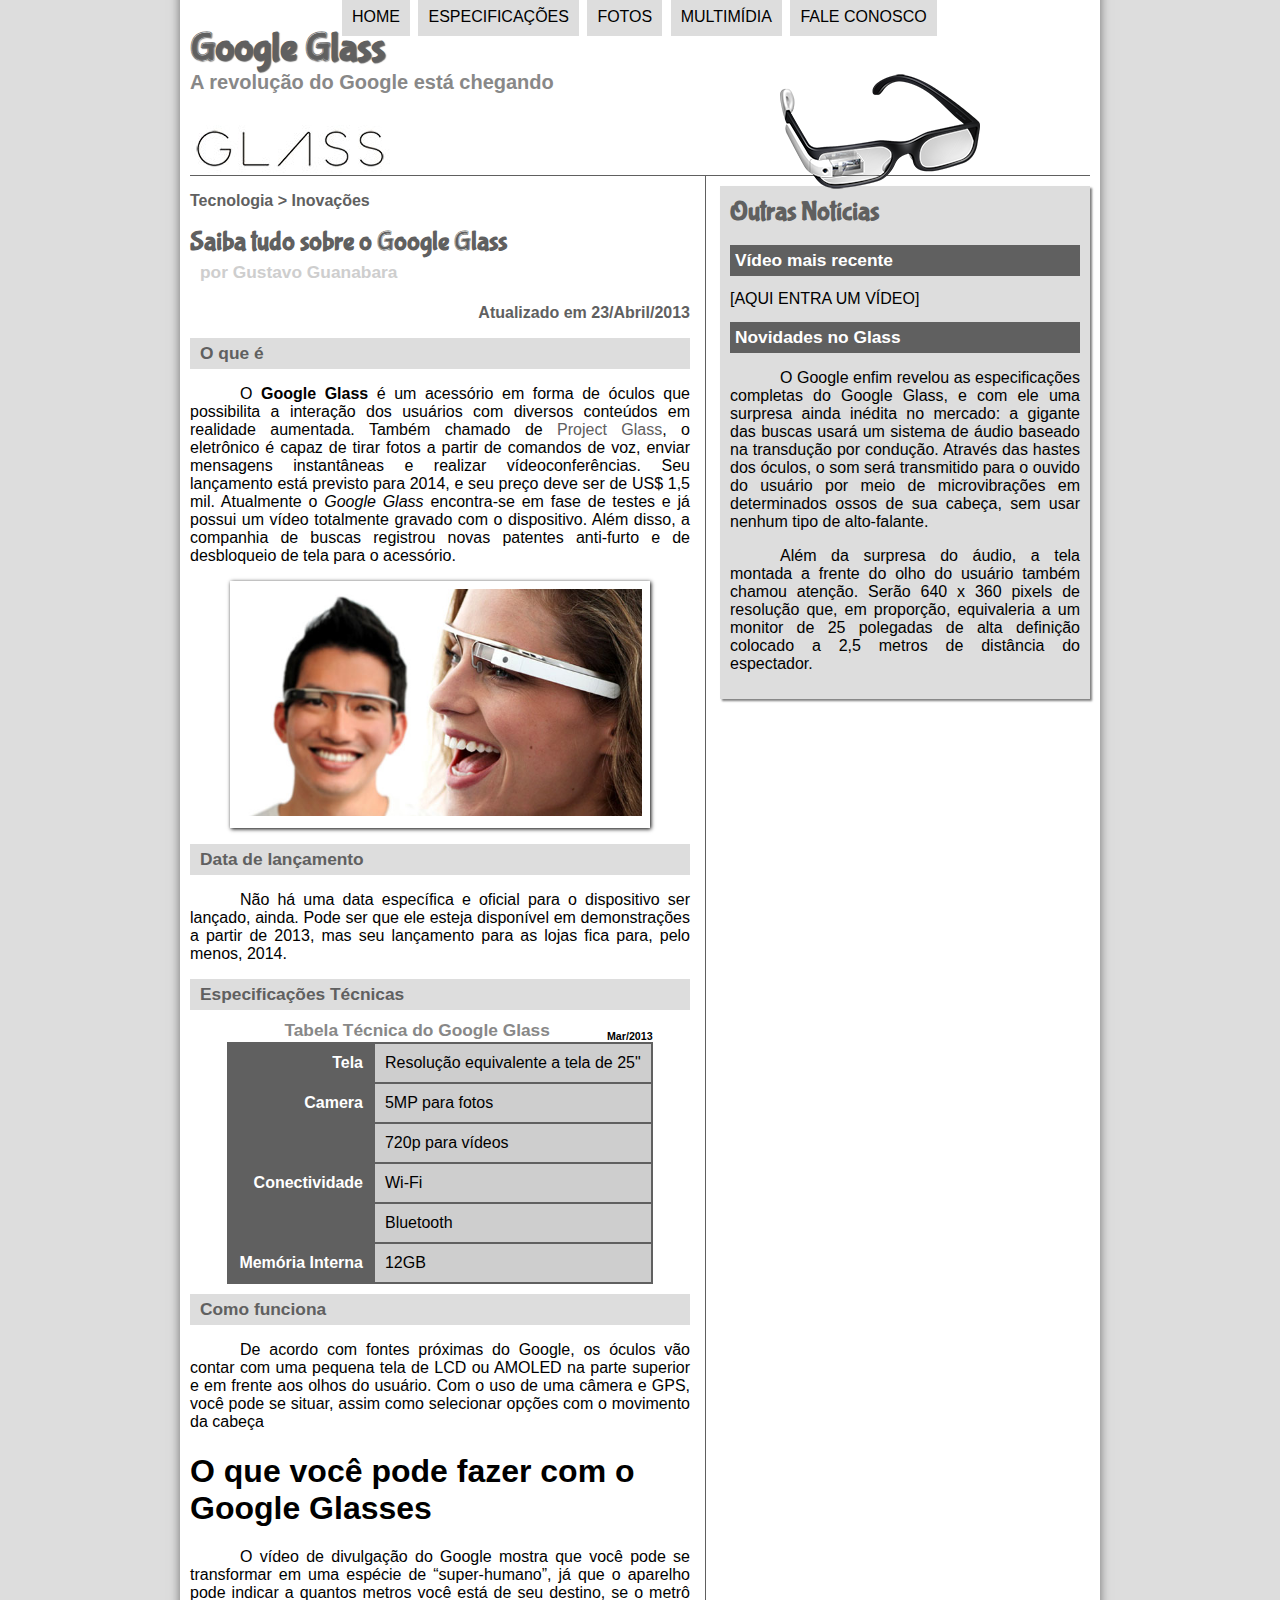
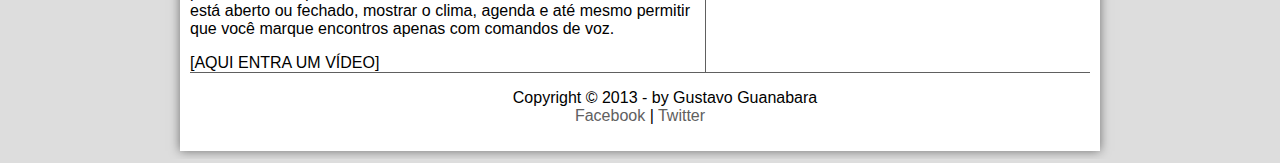
<file: index.html>
<!DOCTYPE html>
<html lang="pt-br">

<head>
	<meta charset="utf-8">
	<title>Tudo sobre Google Glass</title>
	<link rel="stylesheet" type="text/css" href="./_css/estilo.css">
	<script language="javascript" src="./_javascript/funcoes.js"></script>
</head>

<body>
	<div id="interface">
		<header id="cabecalho">

		<hgroup>
			<h1>Google Glass</h1> 
			<h2>A revolução do Google está chegando</h2> 
		</hgroup>

		<img id="icone" src="./_imagens/glass-oculos-preto-peq.png">

		<nav id="menu">
			<h1>Menu Principal</h1>
			<ul>
				<li onmouseover="mudaFoto('_imagens/home.png')" onmouseout="mudaFoto('_imagens/glass-oculos-preto-peq.png')"><a href="index.html">Home</a></li>
				<li onmouseover="mudaFoto('./_imagens/especificacoes.png')" onmouseout="mudaFoto('./_imagens/glass-oculos-preto-peq.png')"><a href="specs.html">Especificações</a></li>
				<li onmouseover="mudaFoto('./_imagens/fotos.png')" onmouseout="mudaFoto('./_imagens/glass-oculos-preto-peq.png')"><a href="fotos.html">Fotos</a></li>
				<li onmouseover="mudaFoto('./_imagens/multimidia.png')" onmouseout="mudaFoto('./_imagens/glass-oculos-preto-peq.png')"><a href="multimidia.html">Multimídia</a></li>
				<li onmouseover="mudaFoto('./_imagens/contato.png')" onmouseout="mudaFoto('./_imagens/glass-oculos-preto-peq.png')"><a href="fale-conosco.html">Fale conosco</a></li>
			</ul>
		</nav>
		</header>

		<section id="corpo">
			<article id="noticia-principal">
				<header id="cabecalho-artigo">
					<hgroup>
						<h3>Tecnologia > Inovações</h3>
						<h1>Saiba tudo sobre o Google Glass</h1>
						<h2>por Gustavo Guanabara</h2> 
						<h3 class="direita">Atualizado em 23/Abril/2013</h3>
					</hgroup>
				</header>
				<h2>O que é</h2>
				<p>
					O <span style="font-weight: bold">Google Glass</span> é um acessório em forma de óculos que possibilita a interação dos usuários com diversos conteúdos em realidade aumentada. Também chamado de <a href="http://glass.google.com" target="_blank">Project Glass</a>, o eletrônico é capaz de tirar fotos a partir de comandos de voz, enviar mensagens instantâneas e realizar vídeoconferências. Seu lançamento está previsto para 2014, e seu preço deve ser de US$ 1,5 mil. Atualmente o <em>Google Glass</em> encontra-se em fase de testes e já possui um vídeo totalmente gravado com o dispositivo. Além disso, a companhia de buscas registrou novas patentes anti-furto e de desbloqueio de tela para o acessório.
				</p>
				<figure class="foto-legenda">
					<img src="./_imagens/glass-quadro-homem-mulher.jpg" width="200">
					<figcaption>
						<h3>Google Glass</h3>
						<p>
							Uma nova maneira de ver o mundo.
						</p>
					</figcaption>
				</figure>

				<h2>Data de lançamento</h2>
				<p>
					Não há uma data específica e oficial para o dispositivo ser lançado, ainda. Pode ser que ele esteja disponível em demonstrações a partir de 2013, mas seu lançamento para as lojas fica para, pelo menos, 2014.	
				</p>

				<h2>Especificações Técnicas</h2>
				<table id="tabelaspec">
					<caption>Tabela Técnica do Google Glass <span>Mar/2013</span></caption>
					<tr>
						<td class="ce">Tela</td>
						<td class="cd">Resolução equivalente a tela de 25"</td>
					</tr>
					<tr>
						<td rowspan="2" class="ce">Camera</td>
						<td class="cd">5MP para fotos</td>
					</tr>
					<tr>
						<td class="cd">720p para vídeos</td>
					</tr>
					<tr>
						<td rowspan="2" class="ce">Conectividade</td>
						<td class="cd">Wi-Fi</td>
					</tr>
					<tr>
						<td class="cd">Bluetooth</td>
					</tr>
					<tr>
						<td class="ce">Memória Interna</td>
						<td class="cd">12GB</td>
					</tr>
				</table>

				<h2>Como funciona</h2>
				<p>
					De acordo com fontes próximas do Google, os óculos vão contar com uma pequena tela de LCD ou AMOLED na parte superior e em frente aos olhos do usuário. Com o uso de uma câmera e GPS, você pode se situar, assim como selecionar opções com o movimento da cabeça	
				</p>

				<h1>O que você pode fazer com o Google Glasses</h1>
				<p>
					O vídeo de divulgação do Google mostra que você pode se transformar em uma espécie de “super-humano”, já que o aparelho pode indicar a quantos metros você está de seu destino, se o metrô está aberto ou fechado, mostrar o clima, agenda e até mesmo permitir que você marque encontros apenas com comandos de voz.	
				</p>

				[AQUI ENTRA UM VÍDEO]
			</article>
		</section>

		<aside id="lateral">
			<h1>Outras Notícias</h1>
			<h2>Vídeo mais recente</h2>

			[AQUI ENTRA UM VÍDEO]

			<h2>Novidades no Glass</h2>
			<p>
				O Google enfim revelou as especificações completas do Google Glass, e com ele uma surpresa ainda inédita no mercado: a gigante das buscas usará um sistema de áudio baseado na transdução por condução. Através das hastes dos óculos, o som será transmitido para o ouvido do usuário por meio de microvibrações em determinados ossos de sua cabeça, sem usar nenhum tipo de alto-falante.
			</p>
			<p>
				Além da surpresa do áudio, a tela montada a frente do olho do usuário também chamou atenção. Serão 640 x 360 pixels de resolução que, em proporção, equivaleria a um monitor de 25 polegadas de alta definição colocado a 2,5 metros de distância do espectador.
			</p>
		</aside>
		<footer id="rodape">
		<p>
			Copyright &copy; 2013 - by Gustavo Guanabara <br>
			<a href="http://facebook.com" target="_blank">Facebook</a>  | 
			<a href="http://twitter.com" target="_blank">Twitter</a>
		</p>
		</footer>
	</div>
</body>
</html>
</file>
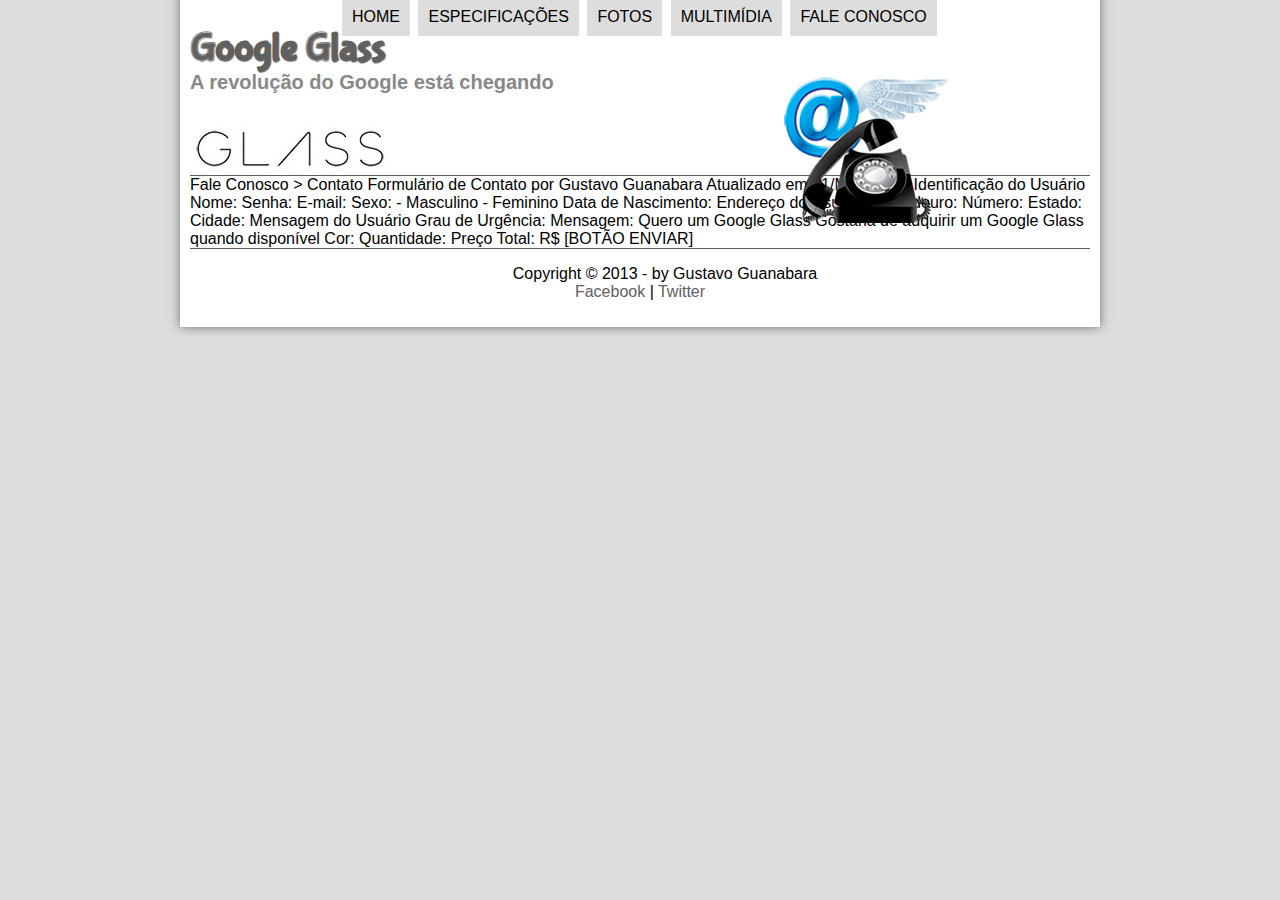
<file: fale-conosco.html>
<!DOCTYPE html>
<html lang="pt-br">

<head>
    <meta charset="utf-8">
    <title>Tudo sobre Google Glass</title>
    <link rel="stylesheet" type="text/css" href="_css/estilo.css">
    <script language="javascript" src="_javascript/funcoes.js"></script>
</head>

<body>
    <div id="interface">
        <header id="cabecalho">

        <hgroup>
            <h1>Google Glass</h1> 
            <h2>A revolução do Google está chegando</h2> 
        </hgroup>

        <img id="icone" src="_imagens/contato.png">

        <nav id="menu">
            <h1>Menu Principal</h1>
            <ul>
                <li onmouseover="mudaFoto('_imagens/home.png')" onmouseout="mudaFoto('_imagens/contato.png')"><a href="index.html">Home</a></li>
                <li onmouseover="mudaFoto('_imagens/especificacoes.png')" onmouseout="mudaFoto('_imagens/contato.png')"><a href="specs.html">Especificações</a></li>
                <li onmouseover="mudaFoto('_imagens/fotos.png')" onmouseout="mudaFoto('_imagens/contato.png')"><a href="fotos.html">Fotos</a></li>
                <li onmouseover="mudaFoto('_imagens/multimidia.png')" onmouseout="mudaFoto('_imagens/contato.png')"><a href="multimidia.html">Multimídia</a></li>
                <li onmouseover="mudaFoto('_imagens/contato.png')" onmouseout="mudaFoto('_imagens/contato.png')"><a href="fale-conosco.html">Fale conosco</a></li>
            </ul>
        </nav>
        </header>

Fale Conosco > Contato
Formulário de Contato
por Gustavo Guanabara
Atualizado em 01/Maio/2013

Identificação do Usuário
    Nome:
    Senha:
    E-mail:
    Sexo:
        - Masculino
        - Feminino
    Data de Nascimento:

Endereço do Usuário
    Logradouro:
    Número:
    Estado:
    Cidade:

Mensagem do Usuário
    Grau de Urgência:
    Mensagem:

Quero um Google Glass
    Gostaria de adquirir um Google Glass quando disponível
    Cor:
    Quantidade:
    Preço Total: R$


[BOTÃO ENVIAR]

<footer id="rodape">
        <p>
            Copyright &copy; 2013 - by Gustavo Guanabara <br>
            <a href="http://facebook.com" target="_blank">Facebook</a>  | 
            <a href="http://twitter.com" target="_blank">Twitter</a>
        </p>
        </footer>
    </div>
</body>
</html>
</file>
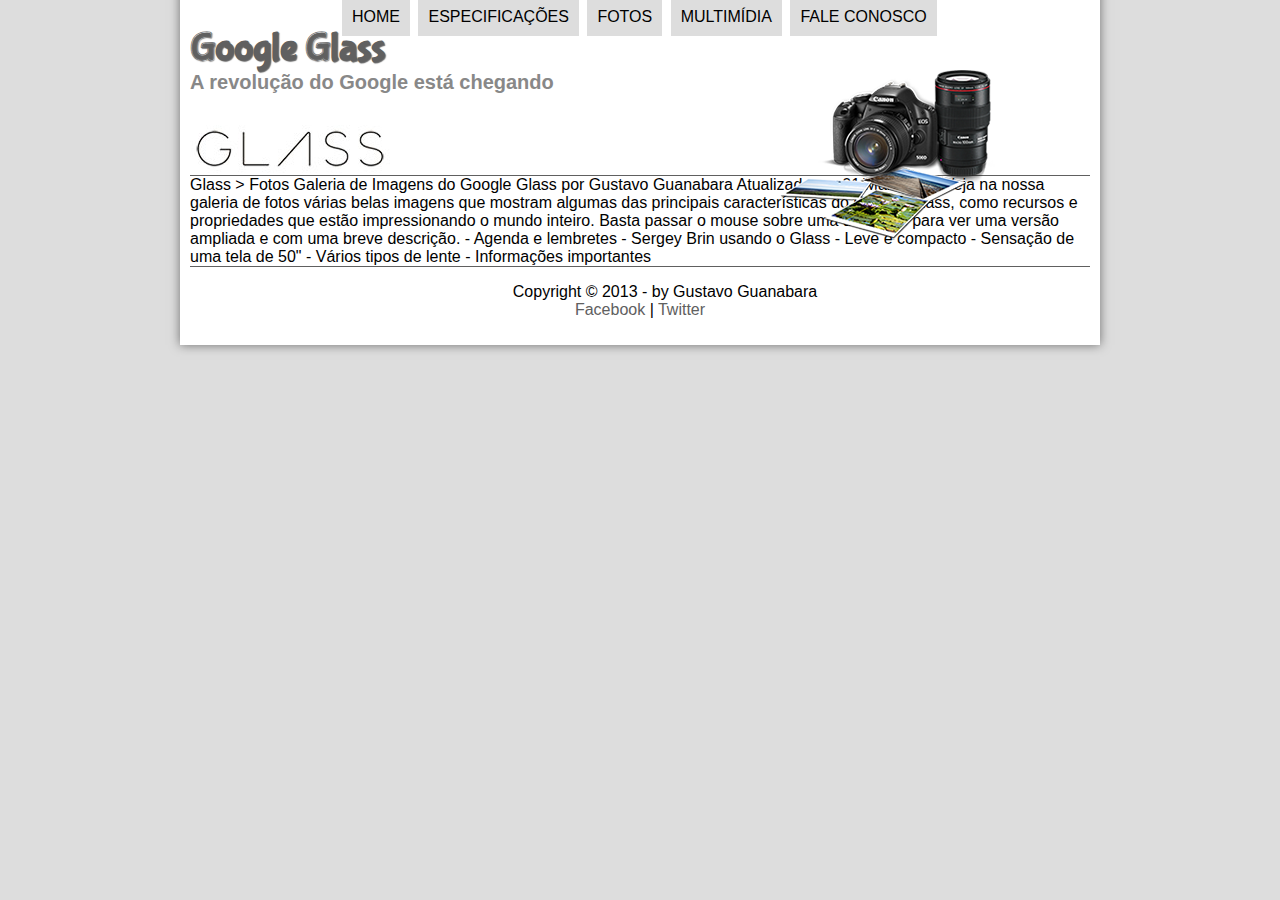
<file: fotos.html>
<!DOCTYPE html>
<html lang="pt-br">

<head>
	<meta charset="utf-8">
	<title>Tudo sobre Google Glass</title>
	<link rel="stylesheet" type="text/css" href="_css/estilo.css">
	<script language="javascript" src="_javascript/funcoes.js"></script>
</head>

<body>
	<div id="interface">
		<header id="cabecalho">

			<hgroup>
				<h1>Google Glass</h1> 
				<h2>A revolução do Google está chegando</h2> 
			</hgroup>

			<img id="icone" src="_imagens/fotos.png">

			<nav id="menu">
				<h1>Menu Principal</h1>
				<ul>
					<li onmouseover="mudaFoto('_imagens/home.png')" onmouseout="mudaFoto('_imagens/fotos.png')"><a href="index.html">Home</a></li>
					<li onmouseover="mudaFoto('_imagens/especificacoes.png')" onmouseout="mudaFoto('_imagens/fotos.png')"><a href="specs.html">Especificações</a></li>
					<li onmouseover="mudaFoto('_imagens/fotos.png')" onmouseout="mudaFoto('_imagens/fotos.png')"><a href="fotos.html">Fotos</a></li>
					<li onmouseover="mudaFoto('_imagens/multimidia.png')" onmouseout="mudaFoto('_imagens/fotos.png')"><a href="multimidia.html">Multimídia</a></li>
					<li onmouseover="mudaFoto('_imagens/contato.png')" onmouseout="mudaFoto('_imagens/fotos.png')"><a href="fale-conosco.html">Fale conosco</a></li>
				</ul>
			</nav>
		</header>

Glass > Fotos
Galeria de Imagens do Google Glass
por Gustavo Guanabara
Atualizado em 01/Maio/2013

Veja na nossa galeria de fotos várias belas imagens que mostram algumas das principais características do Google Glass, como recursos e propriedades que estão impressionando o mundo inteiro. Basta passar o mouse sobre uma das fotos para ver uma versão ampliada e com uma breve descrição.

- Agenda e lembretes
- Sergey Brin usando o Glass
- Leve e compacto
- Sensação de uma tela de 50"
- Vários tipos de lente
- Informações importantes

		<footer id="rodape">
		<p>
			Copyright &copy; 2013 - by Gustavo Guanabara <br>
			<a href="http://facebook.com" target="_blank">Facebook</a>  | 
			<a href="http://twitter.com" target="_blank">Twitter</a>
		</p>
		</footer>
	</div>
</body>
</html>
</file>
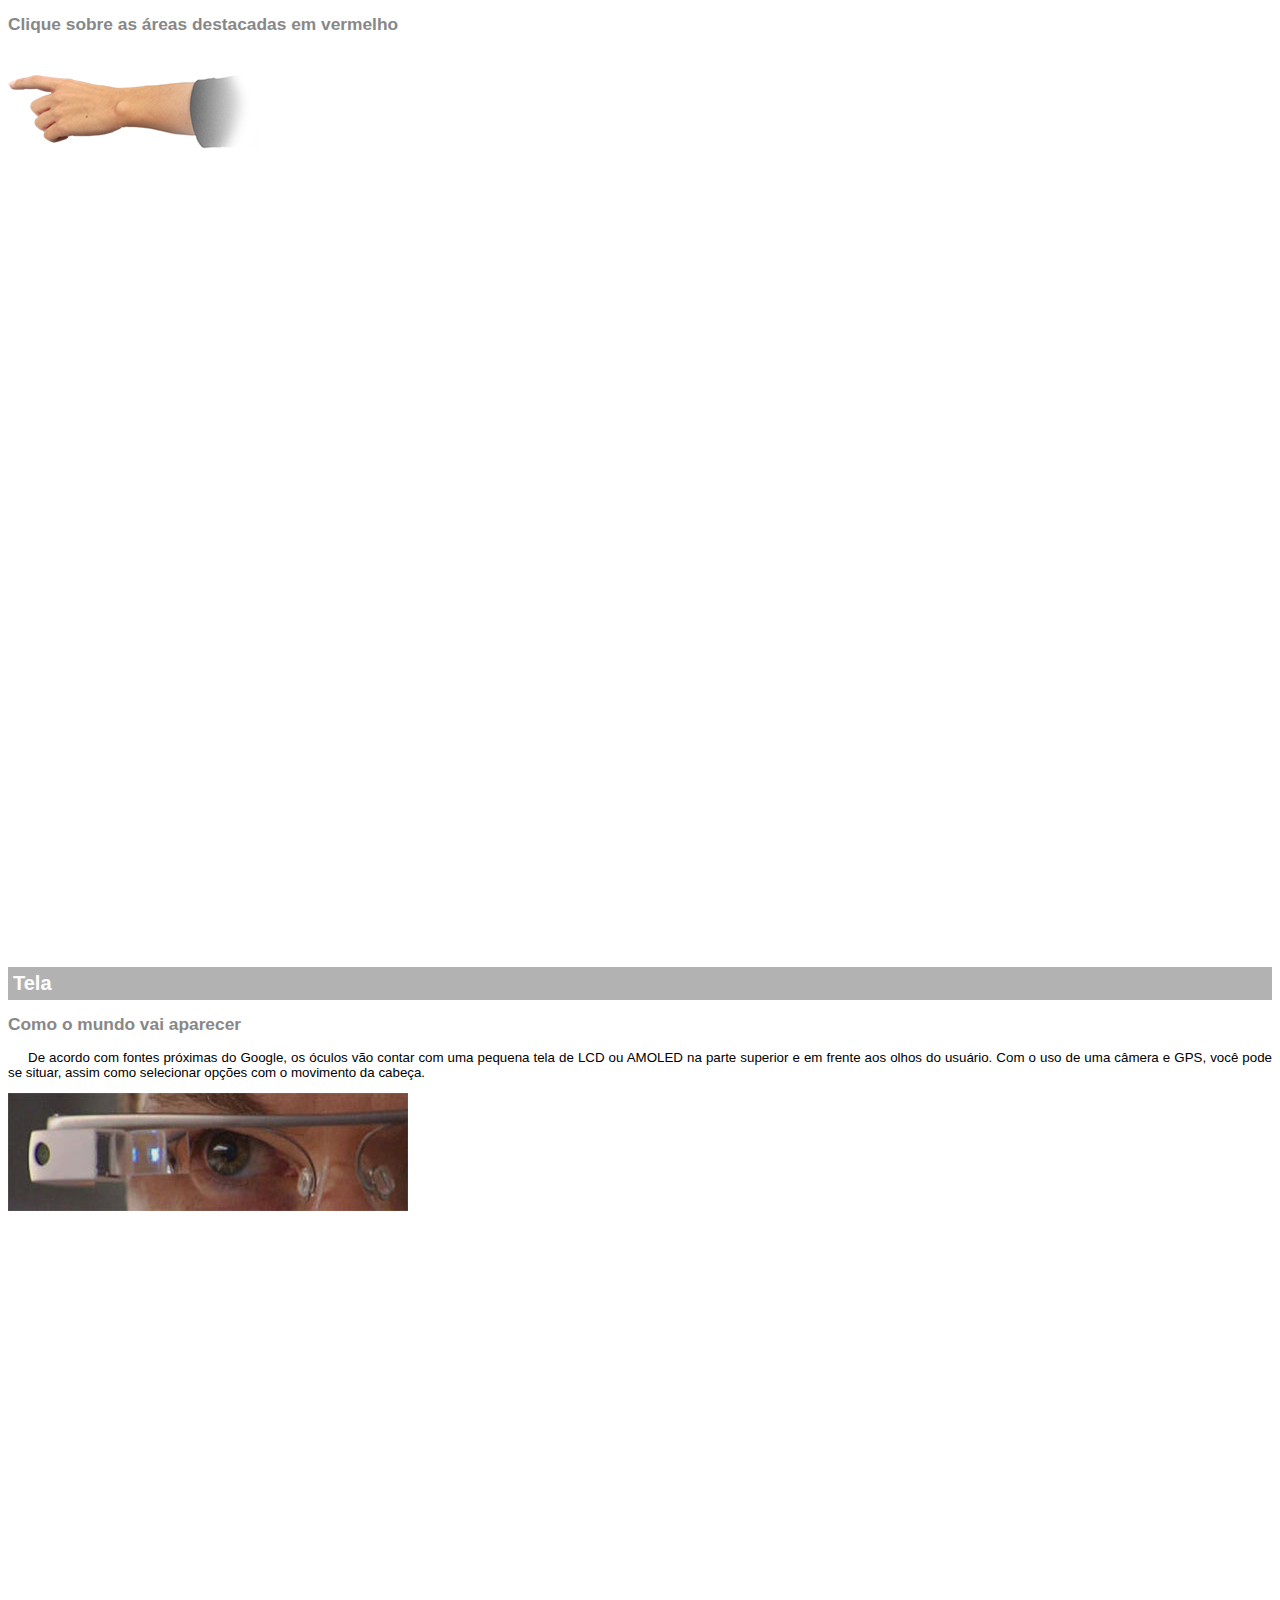
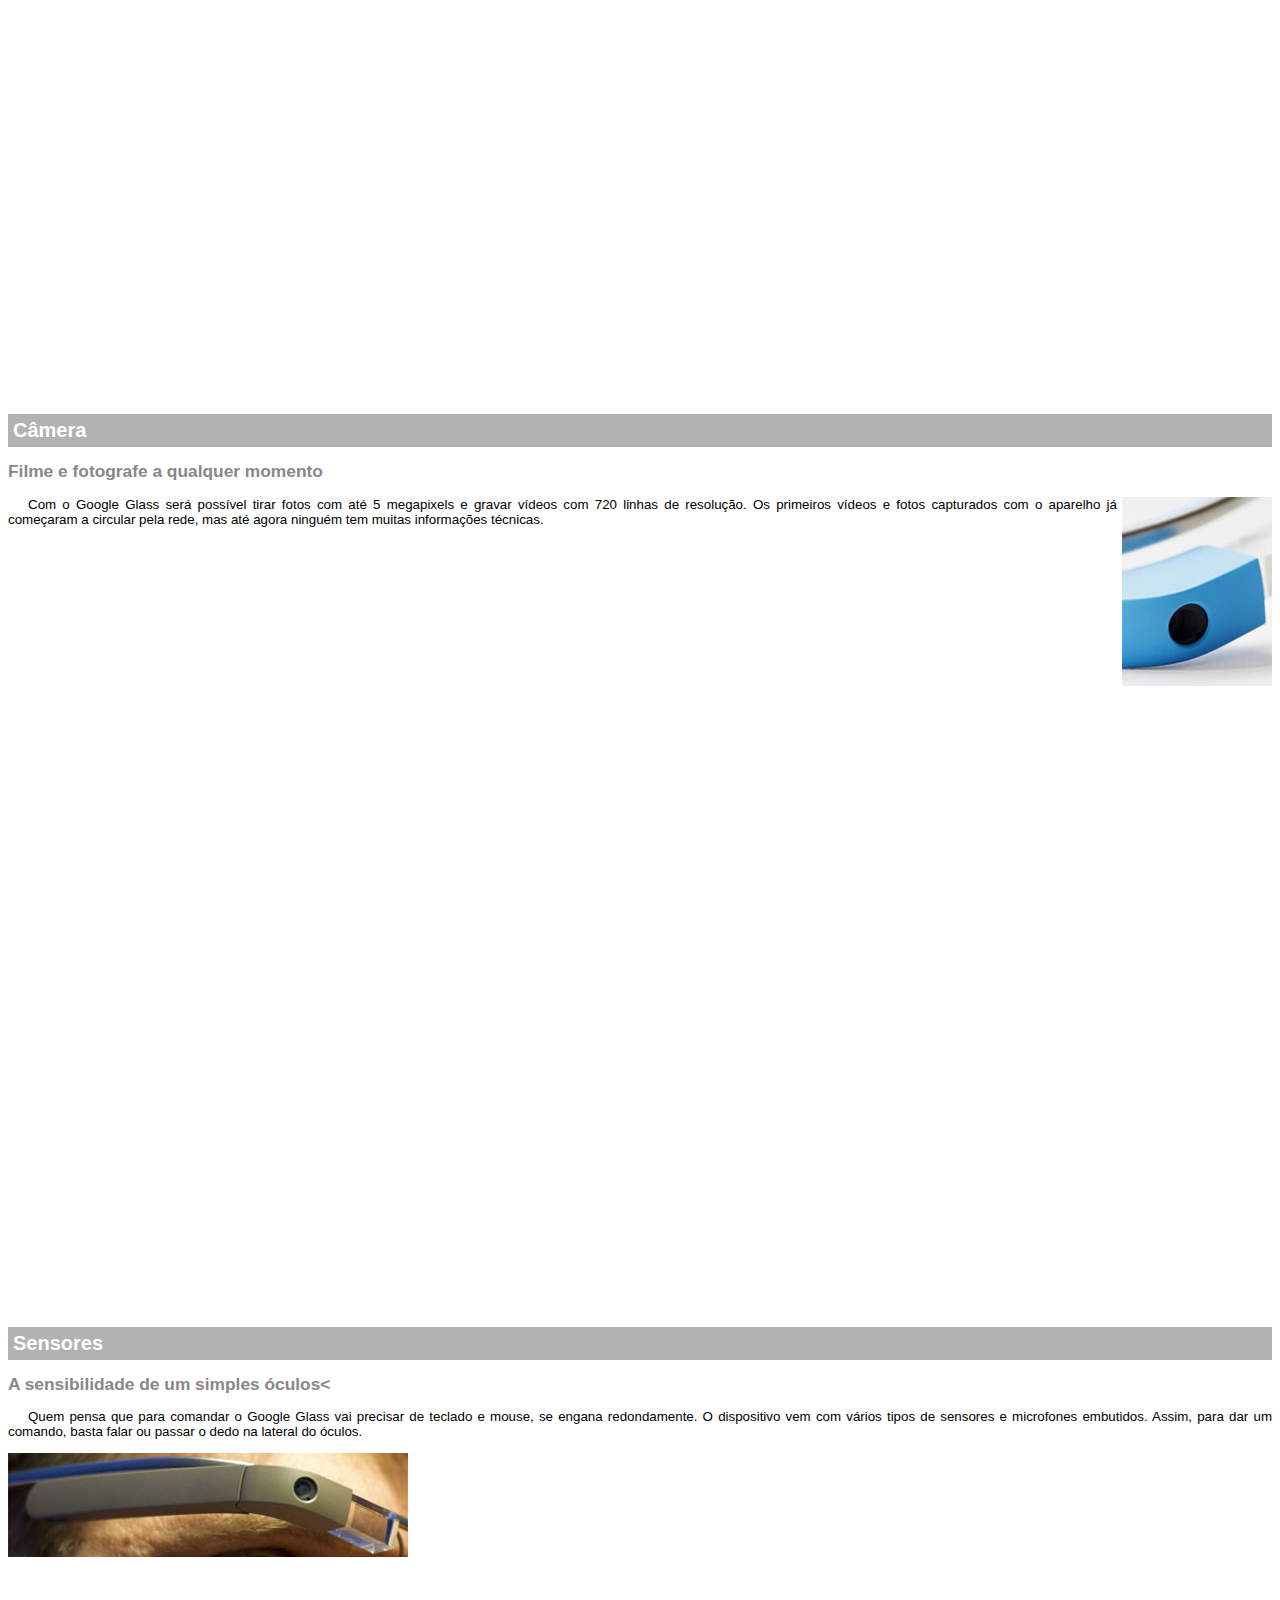
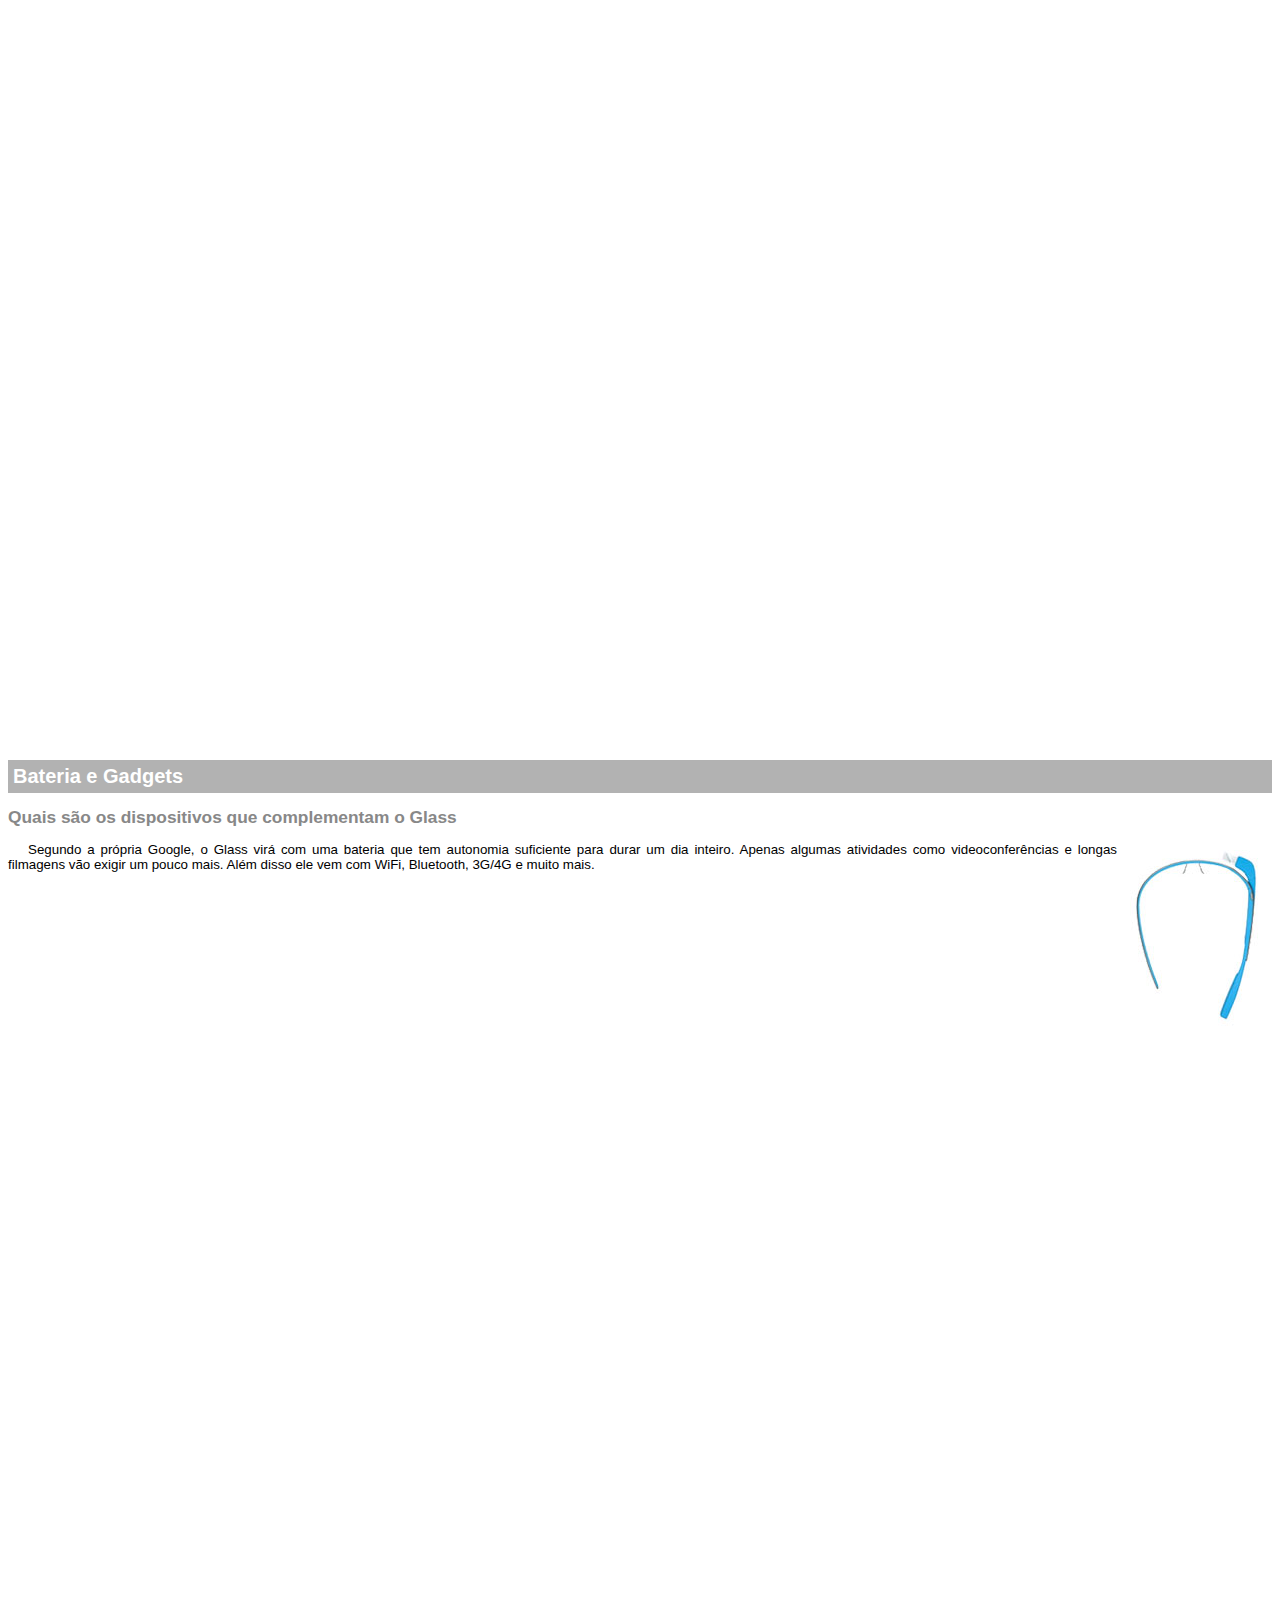
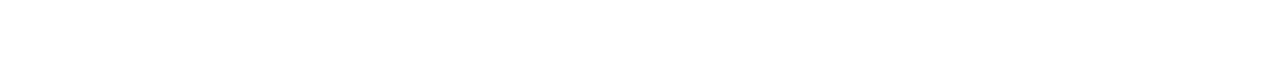
<file: google-glass.html>
<!DOCTYPE html>
<html lang="pt-br">
<head>
	<title>Informações sobre Google Glass</title>
	<meta charset="utf-8">
	<style type="text/css">
		body {
			font-family: Arial;
			font-size: 10pt;
		}
		p {
			text-align: justify;
			text-indent: 20px;
		}
		article h1 {
			font-size: 15pt;
			color: #ffffff;
			background-color: rgba(0,0,0,0.3);
			padding: 5px;
			margin: 0px;
		}
		article h2 {
			font-size: 13pt;
			color: #888888;
			padding: 0px;
		}
		article {
			margin-bottom: 800px;
		}
		img.img-dir {
			display: block;
			float: right;
			margin-left: 5px;
		}
	</style>
</head>
<body>
	<article id="topo">
		<header>
			<h2>Clique sobre as áreas destacadas em vermelho</h2>
		</header>
		<img src="_imagens/mao.png" alt="Mão apontando para esquerda">
	</article>

	<article id="tela">
		<header>
			<h1>Tela</h1>
			<h2>Como o mundo vai aparecer</h2>
		</header>
		<p>
			De acordo com fontes próximas do Google, os óculos vão contar com uma pequena tela de LCD ou AMOLED na parte superior e em frente aos olhos do usuário. Com o uso de uma câmera e GPS, você pode se situar, assim como selecionar opções com o movimento da cabeça.
		</p>
		<img src="_imagens/det-tela.jpg" alt="Tela do Google Glass">
	</article>

	<article id="camera">
		<header>
			<h1>Câmera</h1>
			<h2>Filme e fotografe a qualquer momento</h2>
			<img src="_imagens/det-camera.jpg" class="img-dir" alt="Câmera do Google Glass">
			<p>
				Com o Google Glass será possível tirar fotos com até 5 megapixels e gravar vídeos com 720 linhas de resolução. Os primeiros vídeos e fotos capturados com o aparelho já começaram a circular pela rede, mas até agora ninguém tem muitas informações técnicas.
			</p>
		</header>
	</article>

	<article id="sensores">
		<header>
			<h1>Sensores</h1>
			<h2>A sensibilidade de um simples óculos<</h2>
		</header>
		<p>
			Quem pensa que para comandar o Google Glass vai precisar de teclado e mouse, se engana redondamente. O dispositivo vem com vários tipos de sensores e microfones embutidos. Assim, para dar um comando, basta falar ou passar o dedo na lateral do óculos.
		</p>
		<img src="_imagens/det-touch.jpg" alt="Sensores do Google Glass">
	</article>

	<article id="gadgets">
		<header>
			<h1>Bateria e Gadgets</h1>
			<h2>Quais são os dispositivos que complementam o Glass</h2>
		</header>
		<img src="_imagens/det-bateria.jpg" class="img-dir" alt="Bateria do Google Glass">
		<p>
			Segundo a própria Google, o Glass virá com uma bateria que tem autonomia suficiente para durar um dia inteiro. Apenas algumas atividades como videoconferências e longas filmagens vão exigir um pouco mais. Além disso ele vem com WiFi, Bluetooth, 3G/4G e muito mais.
		</p>
	</article>
</body>
</html>
</file>
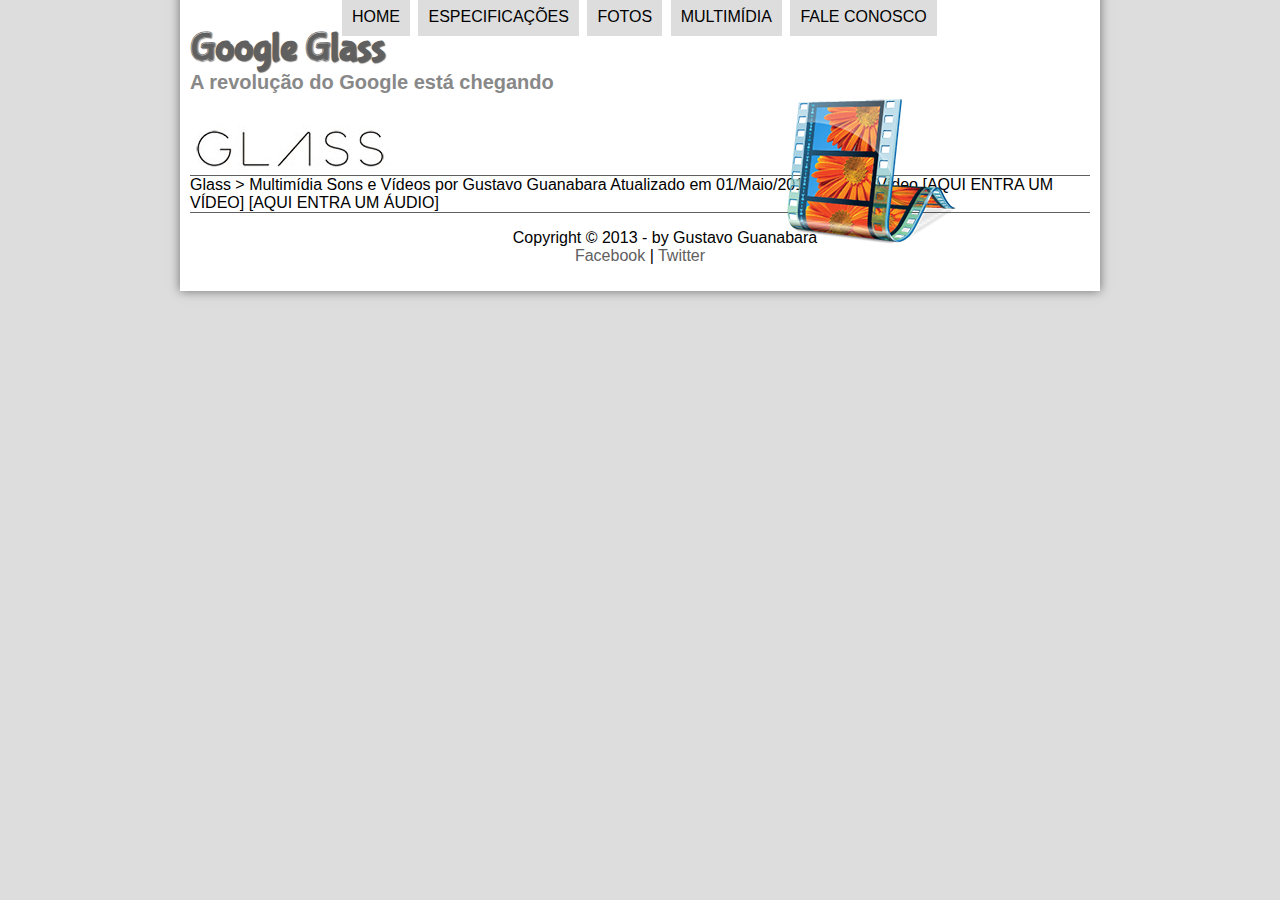
<file: multimidia.html>
<!DOCTYPE html>
<html lang="pt-br">

<head>
	<meta charset="utf-8">
	<title>Tudo sobre Google Glass</title>
	<link rel="stylesheet" type="text/css" href="_css/estilo.css">
	<script language="javascript" src="_javascript/funcoes.js"></script>
</head>

<body>
	<div id="interface">
		<header id="cabecalho">

		<hgroup>
			<h1>Google Glass</h1> 
			<h2>A revolução do Google está chegando</h2> 
		</hgroup>

		<img id="icone" src="_imagens/multimidia.png">

		<nav id="menu">
			<h1>Menu Principal</h1>
			<ul>
				<li onmouseover="mudaFoto('_imagens/home.png')" onmouseout="mudaFoto('_imagens/multimidia.png')"><a href="index.html">Home</a></li>
				<li onmouseover="mudaFoto('_imagens/especificacoes.png')" onmouseout="mudaFoto('_imagens/multimidia.png')"><a href="specs.html">Especificações</a></li>
				<li onmouseover="mudaFoto('_imagens/fotos.png')" onmouseout="mudaFoto('_imagens/multimidia.png')"><a href="fotos.html">Fotos</a></li>
				<li onmouseover="mudaFoto('_imagens/multimidia.png')" onmouseout="mudaFoto('_imagens/multimidia.png')"><a href="multimidia.html">Multimídia</a></li>
				<li onmouseover="mudaFoto('_imagens/contato.png')" onmouseout="mudaFoto('_imagens/multimidia.png')"><a href="fale-conosco.html">Fale conosco</a></li>
			</ul>
		</nav>
		</header>

Glass > Multimídia
Sons e Vídeos
por Gustavo Guanabara
Atualizado em 01/Maio/2013


Áudio e Vídeo

[AQUI ENTRA UM VÍDEO]
[AQUI ENTRA UM ÁUDIO]

<footer id="rodape">
		<p>
			Copyright &copy; 2013 - by Gustavo Guanabara <br>
			<a href="http://facebook.com" target="_blank">Facebook</a>  | 
			<a href="http://twitter.com" target="_blank">Twitter</a>
		</p>
		</footer>
	</div>
</body>
</html>
</file>
<file: _css/estilo.css>
@charset "utf-8";
@import url('https://fonts.googleapis.com/css?family=Titillium+Web&display=swap');
@font-face {
	font-family: 'FonteLogo';
	src: url("../_fonts/bubblegum-sans-regular.otf");
}

p {
	text-align: justify; 
	text-indent: 50px;
}
body {
	font-family: Arial, sans-serif;
	background-color: #dddddd;
	color: rgba(0, 0, 0, 1);
}

a {
	color: #606060;
	text-decoration: none;
}

a:hover {
	text-decoration: underline;
}

div#interface {
	width: 900px;
	background-color: #ffffff;
	margin: -20px auto 0px auto;
	box-shadow: 0px 0px 10px rgba(0, 0, 0, 0.5);
	padding: 10px;
}

header#cabecalho img#icone {
	position: absolute;
	left: 780px;
	top: 70px;
}

header#cabecalho {
	border-bottom: 1px solid #606060;
	height: 150px;
	background: url("../_imagens/glass-logo-peq.jpg") no-repeat 0px 100px;
}

header#cabecalho h1 {
	font-family: 'FonteLogo', sans-serif;
	font-size: 30pt;
	color: #606060;
	text-shadow: 1px 1px 1px rgba(0, 0, 0, 0.6);
	padding: 0px;
	margin-bottom: 0px; 
}

header#cabecalho h2 {
	font-family: 'Titilium Web', sans-serif;
	font-size: 15pt;
	color: #888888;
	padding: 0px;
	margin-top: 0px; 
}

/* Formatação de imagens com legenda */

figure.foto-legenda {
	position: relative;
	border: 8px solid white;
	box-shadow: 1px 1px 4px black;
}

figure.foto-legenda img {
	width: 100%;
	height: 100%;
}

figure.foto-legenda figcaption {
	opacity: 0;
	position: absolute;
	top: 0px;
	background-color: rgba(0, 0, 0, 0.4);
	color: white;
	width: 100%;
	height: 100%;
	padding: 10px;
	box-sizing: border-box;
	transition: opacity 1s;
}

figure.foto-legenda:hover figcaption {
	opacity: 1;
}

/* Formatação do menu */

nav#menu {
	display: block;
}

nav#menu ul {
	list-style: none;
	text-transform: uppercase;
	position: absolute;
	top: -20px;
	left: 300px;
}

nav#menu li {
	display: inline-block;
	background-color: #dddddd;
	padding: 10px;
	margin: 2px;
	transition: background-color 1s;
}

nav#menu li:hover {
	background-color: #606060;
}

nav#menu h1 {
	display: none;
}

nav#menu a {
	color: #000000;
	text-decoration: none;
}

nav#menu a:hover {
	color: #000000;
	text-decoration: none;
}

section#corpo {
	display: block;
	width: 500px;
	float: left;
	border-right: 1px solid #606060;
	padding-right: 15px;
}

article#noticia-principal h2 {
	font-size: 13pt;
	color: #606060;
	background-color: #dddddd;
	padding: 5px 0px 5px 10px;
	margin: 10px 0px 10px 0px;
}

header#cabecalho-artigo h1 {
	font-family: 'FonteLogo', sans-serif;
	font-size: 20pt;
	color: #606060;
	margin-bottom: 0px;
	margin-top: 0px;
}

header#cabecalho-artigo h2 {
	font-size: 13pt;
	color: #cecece;
	background-color: #ffffff;
	margin: 0px;
}

header#cabecalho-artigo h3 {
	font-size: 12pt;
	color: #606060;
}

.direita {
	text-align: right;
}

table#tabelaspec {
	border: 1px solid #606060;
	border-spacing: 0px;
	margin-left: auto;
	margin-right: auto;
}

table#tabelaspec td {
	border: 1px solid #606060;
	padding: 10px;
	text-align: center;
	vertical-align: middle;
}

table#tabelaspec td.ce {
	color: #ffffff;
	background-color: #606060;
	text-align: right;
	vertical-align: top;
	font-weight: bold;
}

table#tabelaspec td.cd {
	background-color: #cecece;
	text-align: left;
}

table#tabelaspec caption {
	color: #888888;
	font-size: 13pt;
	font-weight: bolder;
}

table#tabelaspec caption span {
	display: block;
	float: right;
	color: #000000;
	font-size: 8pt;
	margin-top: 10px;
}

aside#lateral {
	display: block;
	width: 350px;
	float: right;
	background-color: #dddddd;
	padding: 10px;
	margin-top: 10px;
	box-shadow: 2px 2px 2px rgba(0, 0, 0, 0.5);
}

aside#lateral h1 {
	font-family: 'FonteLogo', sans-serif;
	font-size: 20pt;
	color: #606060;
	margin-top: 0px;
}

aside#lateral h2 {
	background-color: #606060;
	font-size: 13pt;
	color: #ffffff;
	padding: 5px;
}

footer#rodape {
	clear: both;
	border-top: 1px solid #606060;
}

footer#rodape p {
	text-align: center;
}
</file>
